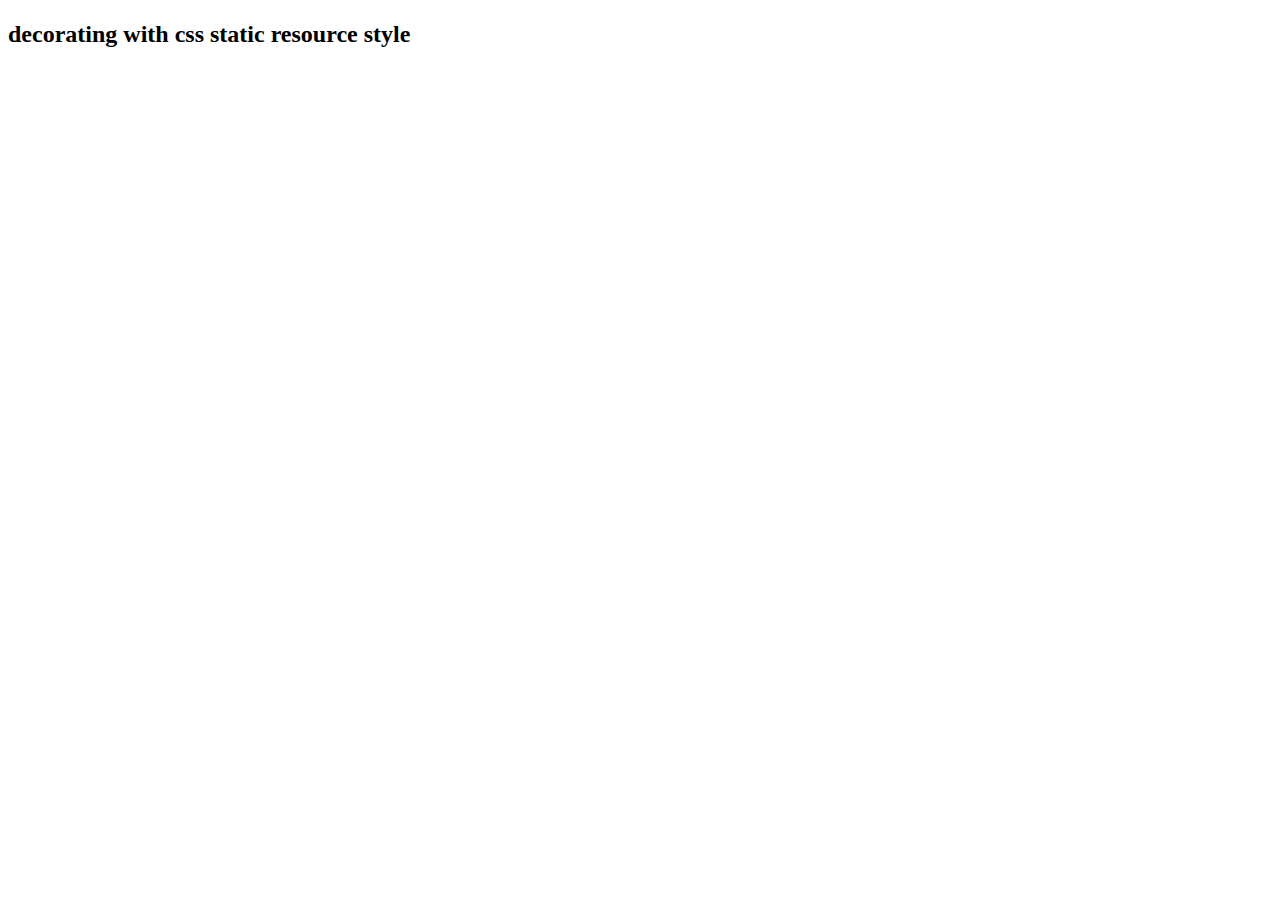
<file: src/main/resources/templates/index.html>
<!DOCTYPE html>
<html xmlns:th="http://thymeleaf.org">
<head>
<meta charset="UTF-8" />
<title th:text="${title}"></title>
	<link rel="stylesheet" type="text/css" th:href="@{/css/style.css}"></link>
</head>
<body>
	<h1 class="red-color" th:text="${title}"></h1>
	<h2 class="blue-color">decorating with css static resource style</h2>
<img th:src="@{/imgages/ozorismo.jpg}"></img>

</body>

</html>
</file>
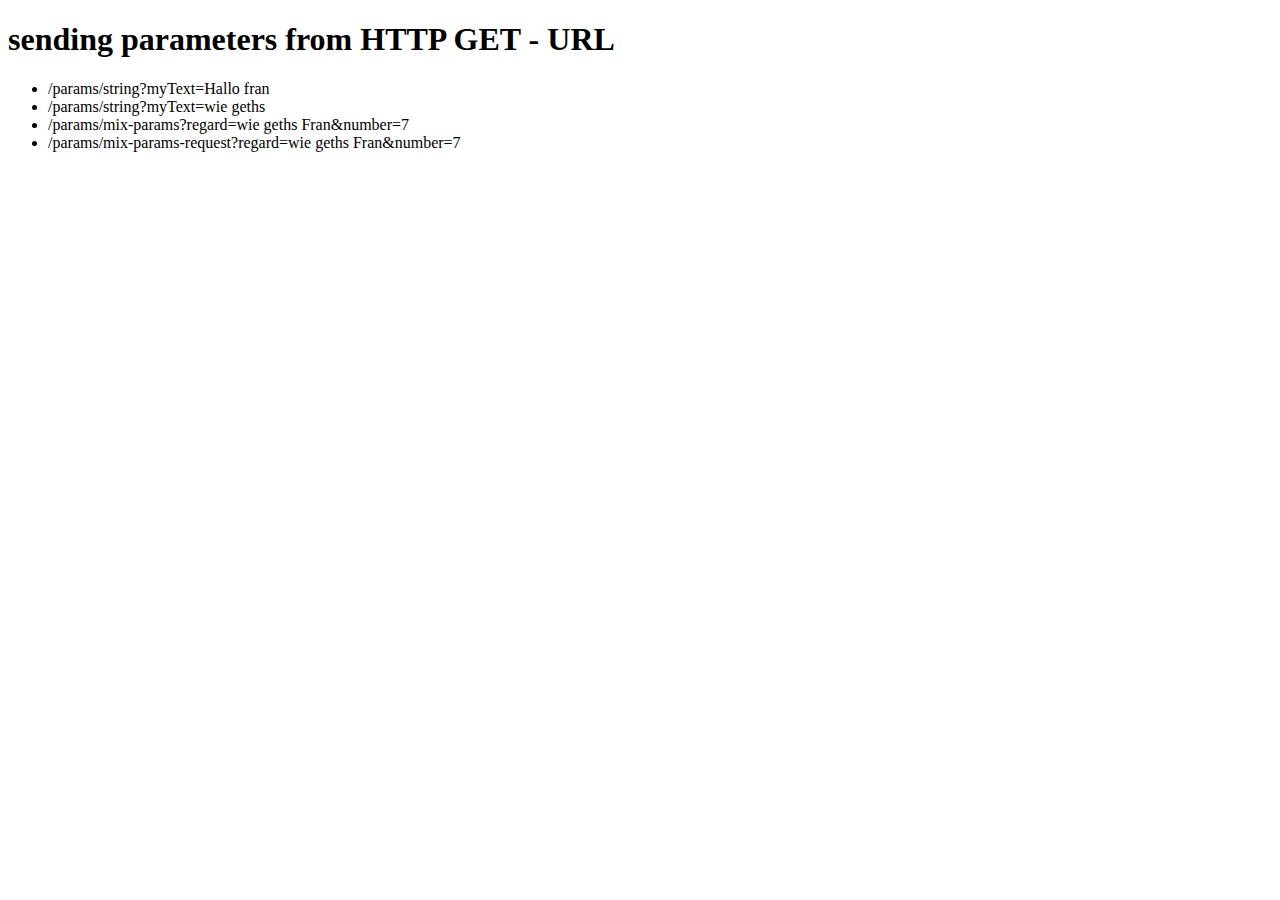
<file: src/main/resources/templates/params/index.html>
<!DOCTYPE html>
<html xmlns:th="http://thymeleaf.org">
<head>
    <meta charset="UTF-8" />
    <title> sending parameters from HTTP GET - URL</title>
</head>
</head>
<body>
    <h1>sending parameters from HTTP GET - URL</h1>
<ul>
    <li><a th:href="@{/params/string(myText='Hallo Fran')}">/params/string?myText=Hallo fran</a></li>
    <li><a th:href="@{/params/string(myText='wie geths')}">/params/string?myText=wie geths</a></li>
    <li><a th:href="@{/params/mix-params(regard='wie geths Fran', number=3)}">/params/mix-params?regard=wie geths Fran&number=7</a></li>
    <li><a th:href="@{/params/mix-params-request(regard='wie geths Fran', number=3)}">/params/mix-params-request?regard=wie geths Fran&number=7</a></li>
</ul>
</body>
</html>
</file>
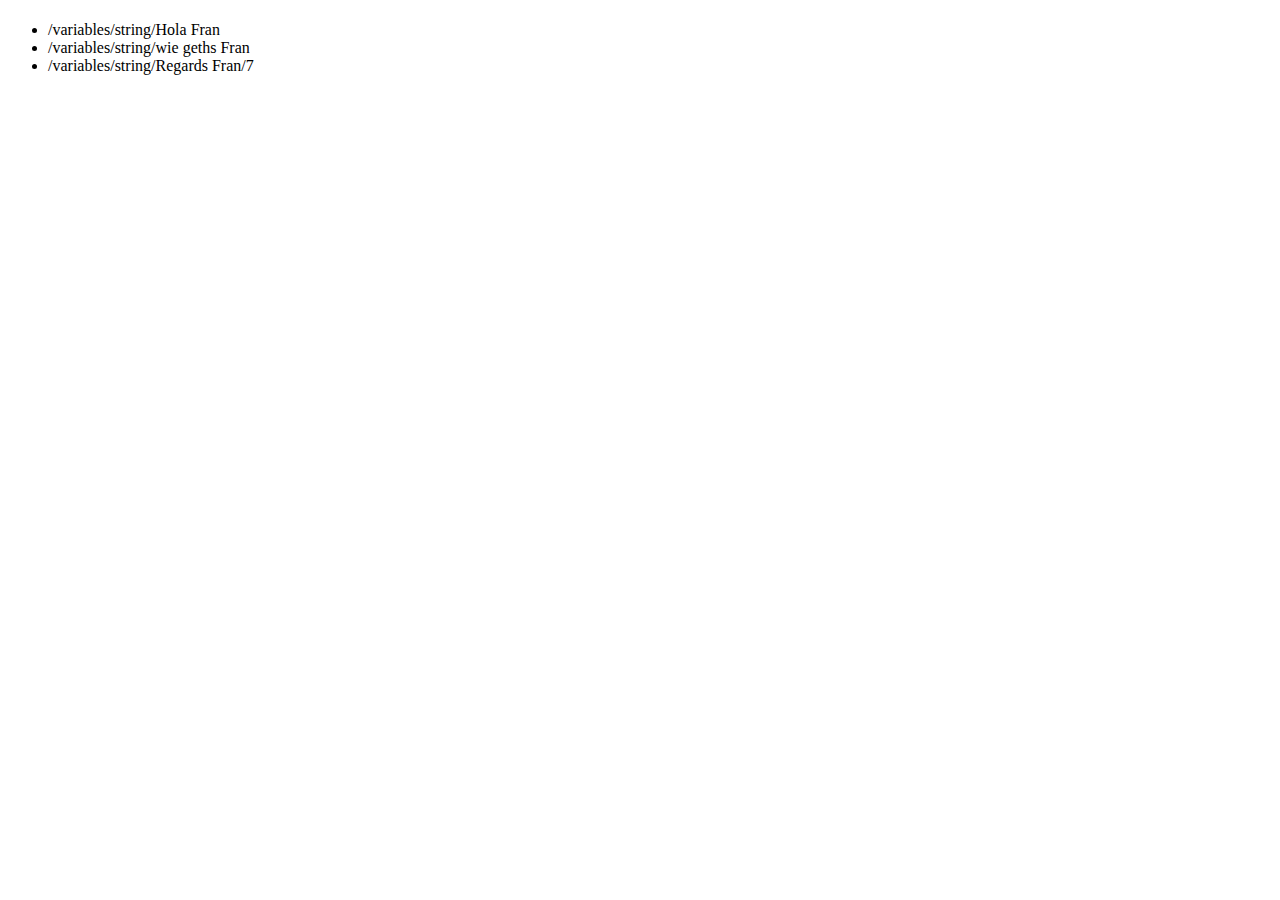
<file: src/main/resources/templates/variables/index.html>
<!DOCTYPE html>
<html xmlns:th="http://thymeleaf.org">
<head>
  <meta charset="UTF-8" />
  <title th:text="${title}"></title>
</head>
<body>
<h1 th:text="${title}"></h1>
<ul>
  <li><a th:href="@{/variables/string/} + 'Hallo Fran'">/variables/string/Hola Fran</a></li>
  <li><a th:href="@{/variables/string/} + 'wie geths Fran'">/variables/string/wie geths Fran</a></li>
  <li><a th:href="@{/variables/string/} + 'Regards Fran' + '/' + 7">/variables/string/Regards Fran/7</a></li>
</ul>
</body>
</html>
</file>
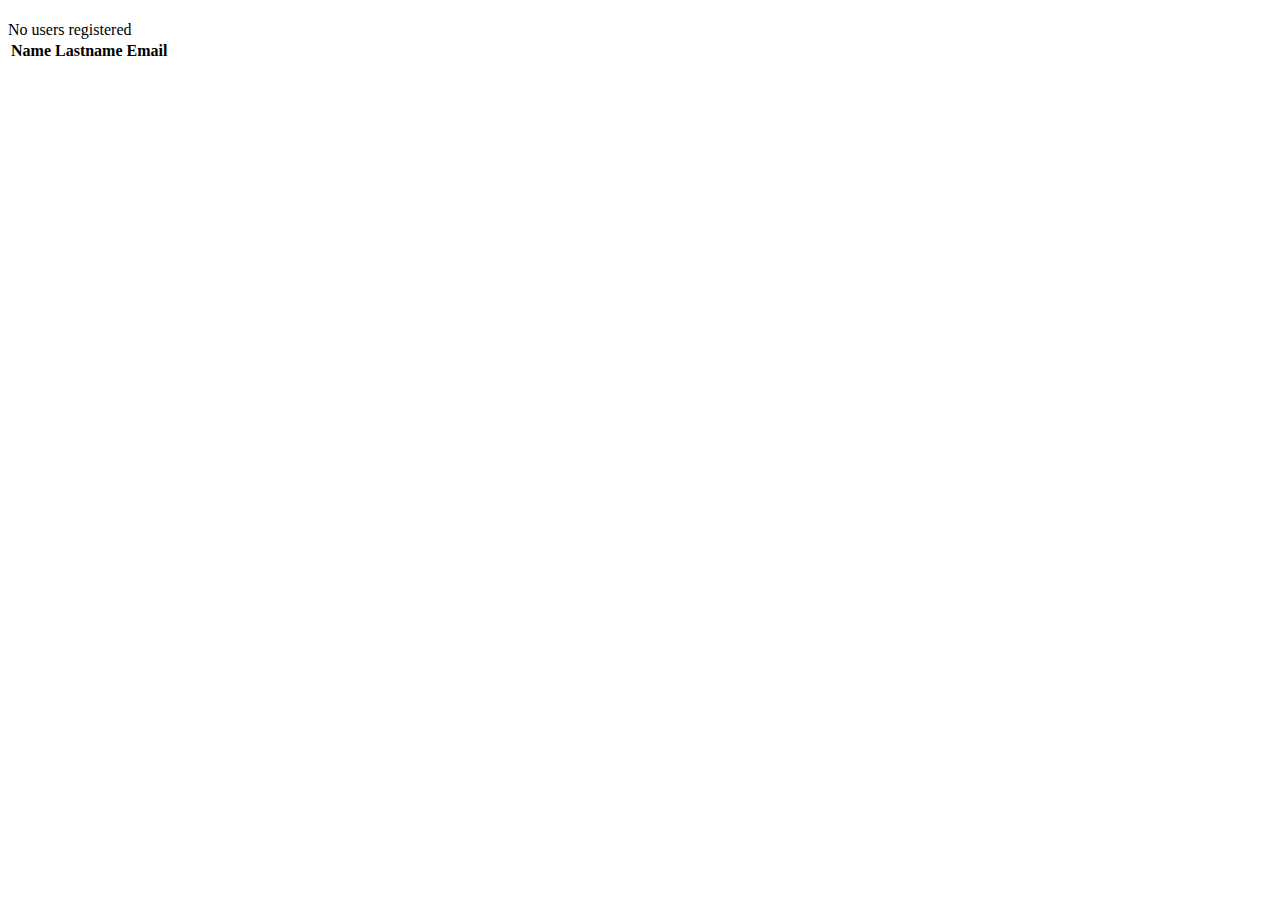
<file: src/main/resources/templates/list.html>
<!DOCTYPE html>
<html xmlns:th="http://thymeleaf.org">
<head>
    <meta charset="UTF-8">
    <title th:text="${title}"></title>
</head>
<body>
<h1 th:text=${title}></h1>

<div th:if="${users.isEmpty()}"> No users registered</div>

<table th:if="${not users.isEmpty()}">
    <thead>
    <tr>
        <th>Name</th>
        <th>Lastname</th>
        <th>Email</th>
    </tr>
    </thead>
    <tbody>
    <tr th:each="user: ${users}">
        <td th:text="${user.name}"></td>
        <td th:text="${user.lastname}"></td>
        <td th:text="${user.email}"></td>
    </tr>
    </tbody>
</table>

</body>
</html>
</file>
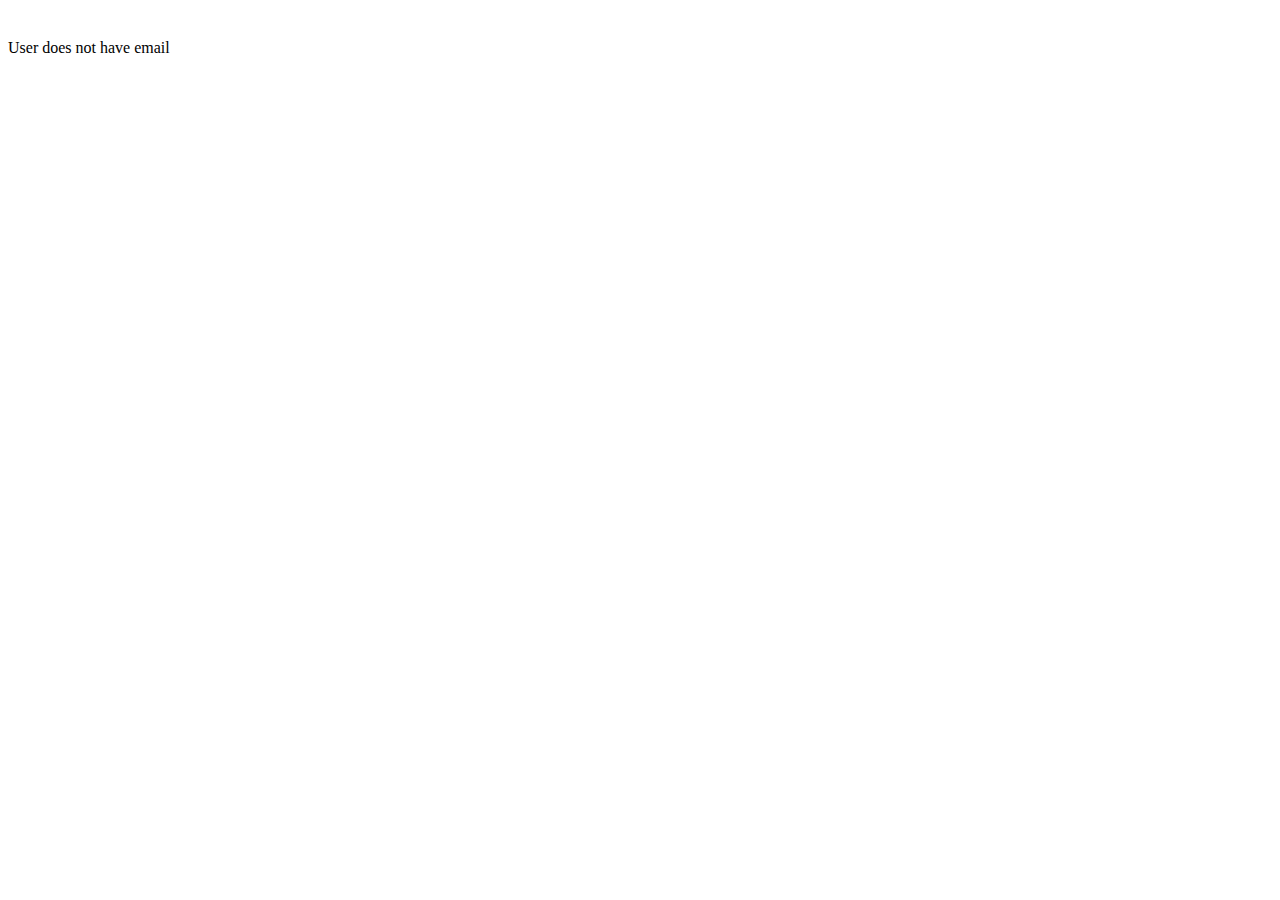
<file: src/main/resources/templates/profile.html>
<!DOCTYPE html>
<html xmlns:th="http://thymeleaf.org">
<head>
    <meta charset="UTF-8">
    <title th:text="${title}"></title>
</head>
<body>
<h1 th:text=${title}></h1>

<span th:text="${user.name}"></span>
<span th:text="${user.lastname}"></span>
<br>
<span th:if ="${user.email}" th:text="${user.email}"></span>
<span th:if ="${user.email==null}" >User does not have email</span>
</body>
</html>
</file>
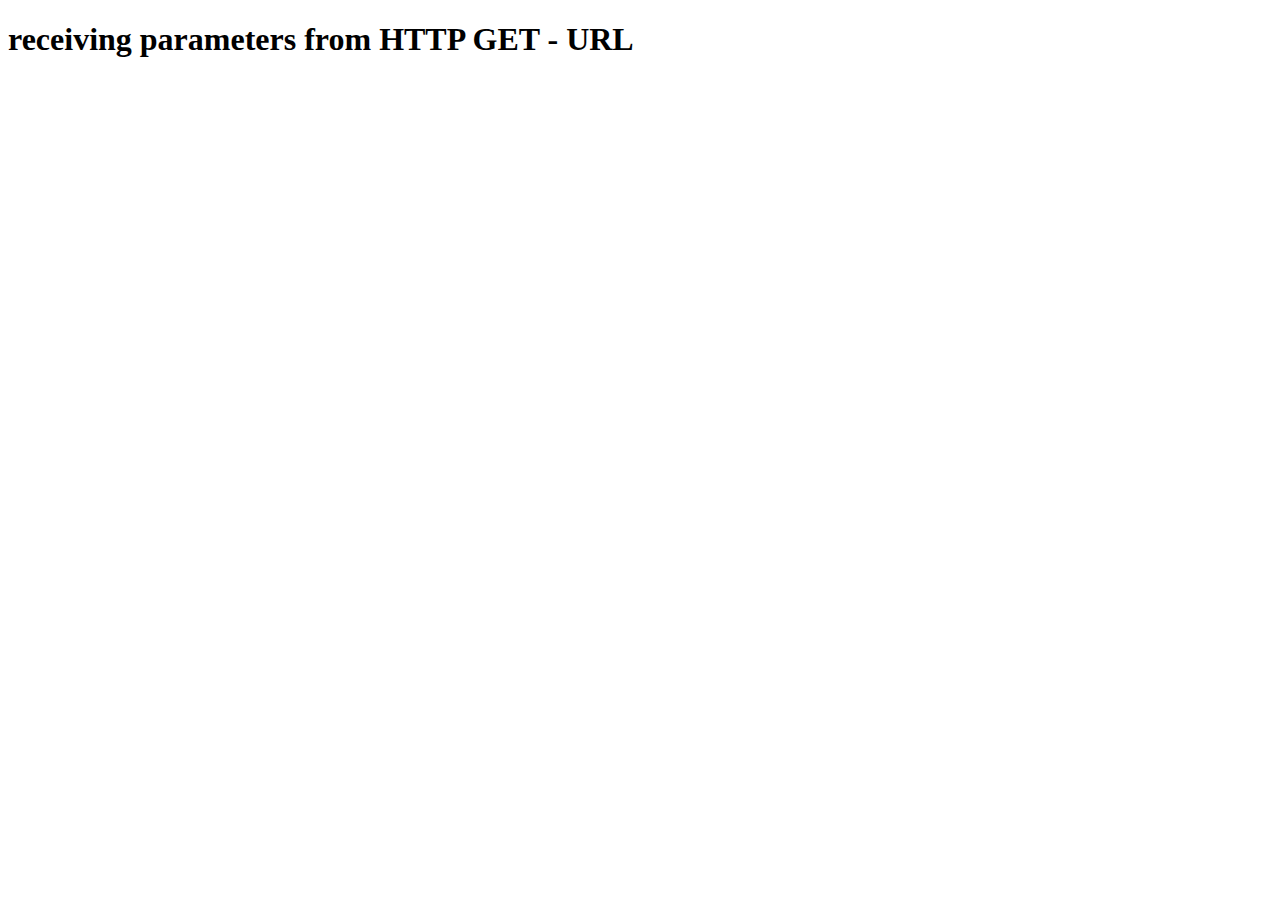
<file: src/main/resources/templates/params/see.html>
<!DOCTYPE html>
<html xmlns:th="http://thymeleaf.org">
<head>
  <meta charset="UTF-8" />
  <title> receiving parameters from HTTP GET - URL</title>
</head>
<body>
<h1> receiving parameters from HTTP GET - URL</h1>
  <div th:text="${result}"></div>
</body>
</html>
</file>
